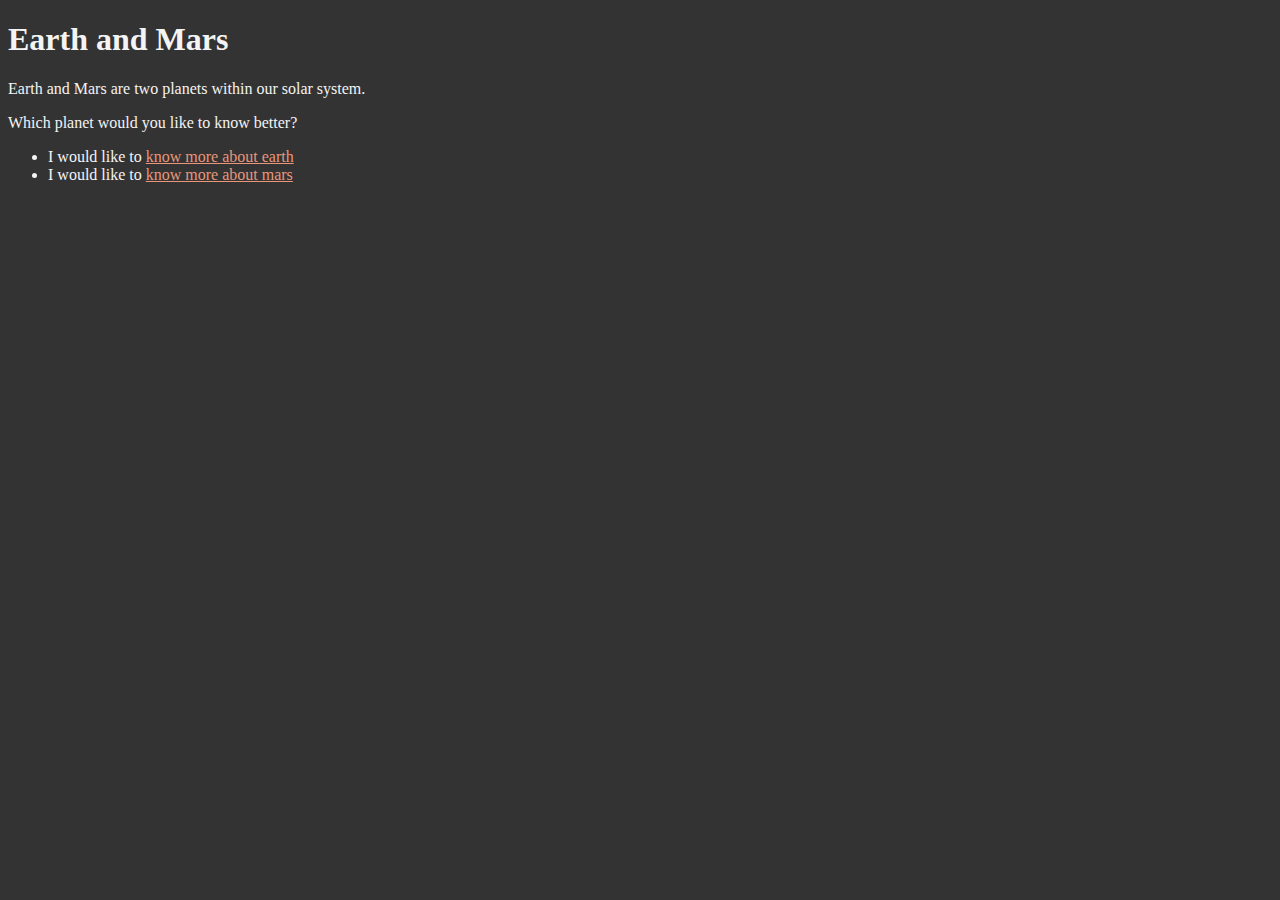
<file: aboutEarthAndMars/index.html>
<!DOCTYPE html>
<html>
    <head>
        <title>All about Earth and Mars</title>
        <link href="css/style.css" rel="stylesheet">
    </head>
    <body>
        <h1>Earth and Mars</h1>
        <p>Earth and Mars are two planets within our solar system.</p>
        <p>Which planet would you like to know better?</p>
        <ul>
            <li>I would like to <a href="earth.html">know more about earth</a></li>
            <li>I would like to <a href="mars.html">know more about mars</a></li>
        </ul>
    </body>
</html>
</file>
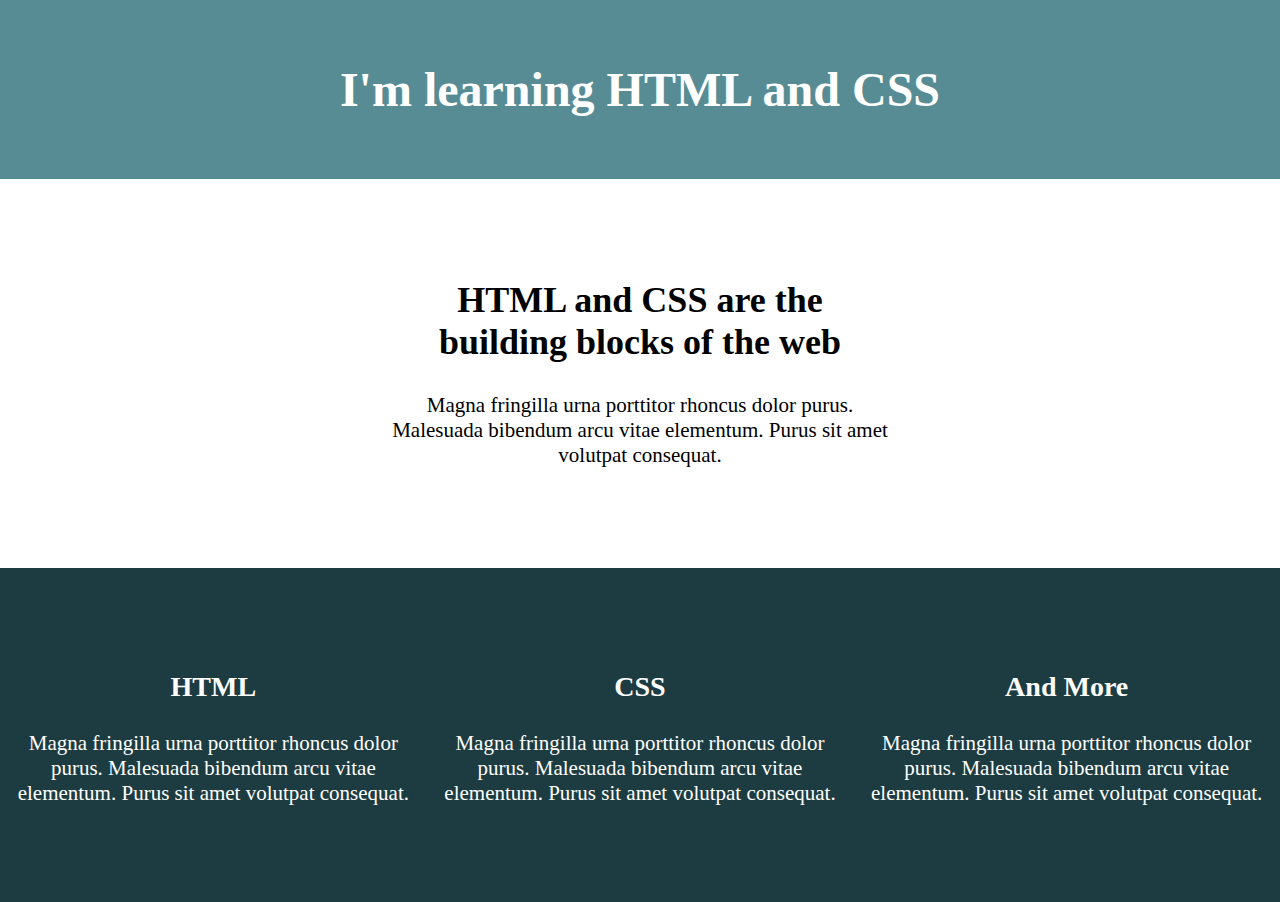
<file: creatingLayout/index.html>
<html>
    <head>
        <title>HTML & CSS</title>
        <link href="style.css" rel="stylesheet">
    </head>
    <body>
     
     <header>
         <h1>I'm learning HTML and CSS</h1>
     </header>
     
     <main>
         <div class="intro">
             <h2>HTML and CSS are the building blocks of the web</h2>
             <p>Magna fringilla urna porttitor rhoncus dolor purus. Malesuada bibendum arcu vitae elementum. Purus sit amet volutpat consequat. </p>
         </div>
         
         <div class="my-skills">
             <div class="columns">
                 
                 <!-- column 1 -->
                 <div class="column">
                     <h3>HTML</h3>
                     <p>Magna fringilla urna porttitor rhoncus dolor purus. Malesuada bibendum arcu vitae elementum. Purus sit amet volutpat consequat. </p>
                 </div>
                 
                 <!-- column 3 -->
                 <div class="column">
                     <h3>CSS</h3>
                     <p>Magna fringilla urna porttitor rhoncus dolor purus. Malesuada bibendum arcu vitae elementum. Purus sit amet volutpat consequat. </p>
                 </div>
                 
                 <!-- column 3 -->
                 <div class="column">
                     <h3>And More</h3>
                     <p>Magna fringilla urna porttitor rhoncus dolor purus. Malesuada bibendum arcu vitae elementum. Purus sit amet volutpat consequat. </p>
                 </div>
                 
             </div> <!-- / columns -->
         </div> <!-- / my-skills -->
         
     </main>
     
    </body>
</html>


<!--
    Magna fringilla urna porttitor rhoncus dolor purus. Malesuada bibendum arcu vitae elementum. Purus sit amet volutpat consequat. 
-->
</file>
<file: aboutEarthAndMars/css/style.css>
body {
    background-color: #333; 
    color: #f4f4f4;
}

img {
    width: 300px;
    margin: 5px auto;
}



a {
    color: darksalmon;
}

.intro {
    font-size: 24px;
}

.earth-title {
    color: lightgreen;
}

.mars-title {
    color: lightsalmon;
}
</file>
<file: creatingLayout/style.css>
/*
h1 - 48px
h2 - 36px
h3 - 28px
all other text - 21px

colors: 
   #588C94 
   #1D3C41
*/

/* Global styles  */

body {
    margin: 0;
    /* this font size will effect all elements (other than h1 -> h6) on the page */
    font-size: 21px;
}

/* ========
Typography 
======== */

h1 {
    font-size: 48px;
}

h2 {
    font-size: 36px;
}

h3 {
    font-size: 28px;
}

/* ========
Layout 
======== */

header {
    background-color: #588C94;
    color: white;
    padding: 30px 0;
    text-align: center;
}

.intro {
    width: 500px;
    margin: 100px auto;
    text-align: center;
}

.my-skills {
    background-color: #1D3C41;
    color: #fff;
    padding: 75px 0;
    text-align: center;
}

.columns {
    display: flex;
}

.column {
    margin: 0 10px;
}
</file>
